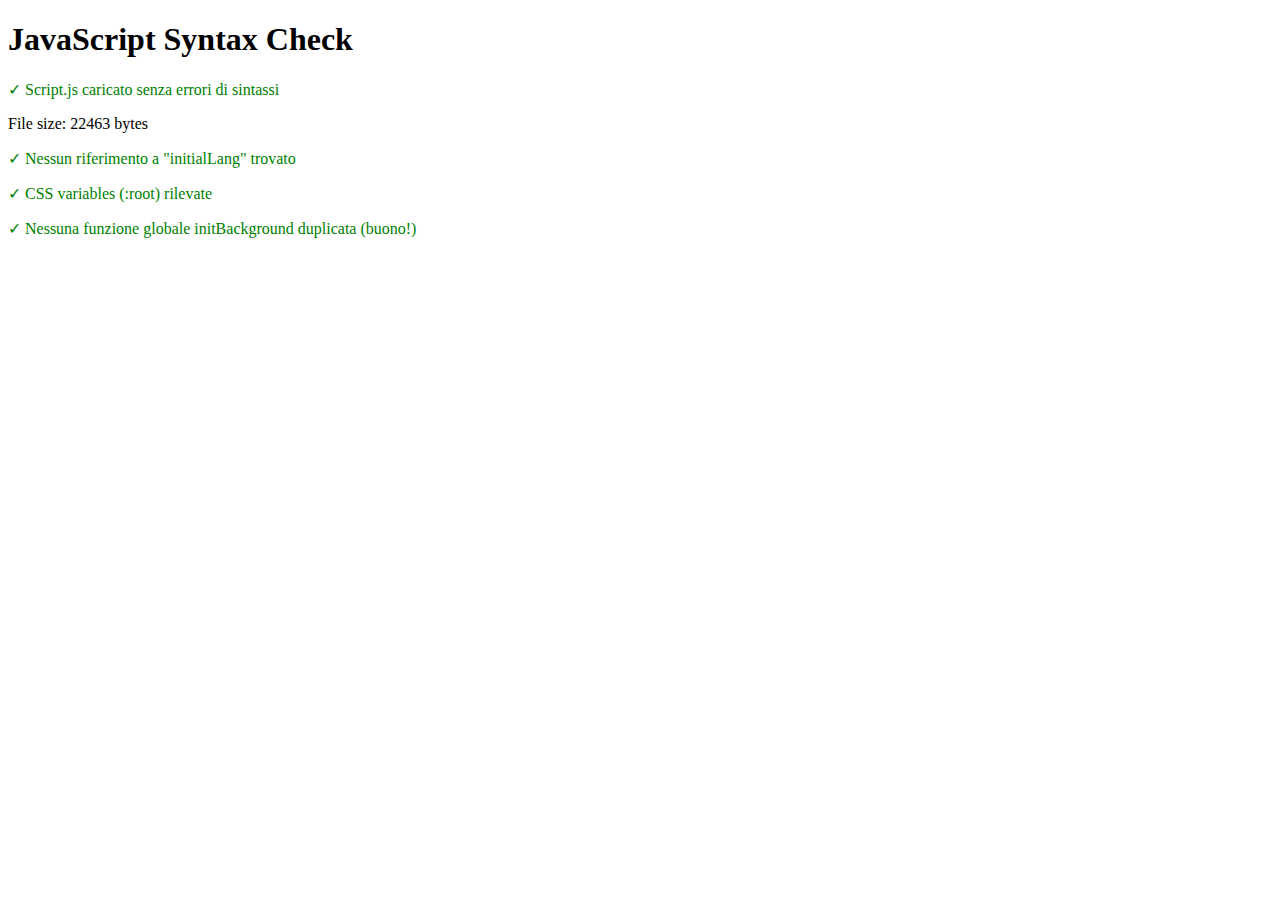
<file: test.html>
<!DOCTYPE html>
<html lang="en">
<head>
    <meta charset="UTF-8">
    <meta name="viewport" content="width=device-width, initial-scale=1.0">
    <title>Test Script Syntax</title>
</head>
<body>
    <h1>JavaScript Syntax Check</h1>
    <div id="result">Loading...</div>
    <script>
        // Carica il file script.js e controlla gli errori di sintassi
        const testScriptLoad = async () => {
            try {
                // Carica il file di script
                const response = await fetch('script.js');
                const scriptText = await response.text();
                
                // Tenta di eseguire il codice per controllare errori di sintassi (nel DOMContentLoaded)
                // In questo caso, basta che non ci sia un errore di sintassi JS
                const resultDiv = document.getElementById('result');
                resultDiv.innerHTML = '<p style="color: green;">✓ Script.js caricato senza errori di sintassi</p>';
                resultDiv.innerHTML += '<p>File size: ' + scriptText.length + ' bytes</p>';
                
                // Cerca riferimenti a "initialLang" non definito
                if (scriptText.includes('initialLang')) {
                    resultDiv.innerHTML += '<p style="color: orange;">⚠ Attenzione: trovato "initialLang" nel file. Potrebbe essere non definito.</p>';
                } else {
                    resultDiv.innerHTML += '<p style="color: green;">✓ Nessun riferimento a "initialLang" trovato</p>';
                }
                
                // Verifica CSS variables
                const cssResponse = await fetch('style.css');
                const cssText = await cssResponse.text();
                if (cssText.includes('--primary-gold')) {
                    resultDiv.innerHTML += '<p style="color: green;">✓ CSS variables (:root) rilevate</p>';
                } else {
                    resultDiv.innerHTML += '<p style="color: red;">✗ CSS variables non trovate</p>';
                }
                
                // Verifica che non ci siano duplicate di initBackground
                const initBackgroundCount = (scriptText.match(/function initBackground/g) || []).length;
                if (initBackgroundCount === 0) {
                    resultDiv.innerHTML += '<p style="color: green;">✓ Nessuna funzione globale initBackground duplicata (buono!)</p>';
                } else if (initBackgroundCount === 1) {
                    resultDiv.innerHTML += '<p style="color: orange;">Nota: 1 initBackground trovata (potrebbe essere nel core object)</p>';
                } else {
                    resultDiv.innerHTML += '<p style="color: red;">✗ Multipli initBackground trovati: ' + initBackgroundCount + '</p>';
                }
                
            } catch (err) {
                const resultDiv = document.getElementById('result');
                resultDiv.innerHTML = '<p style="color: red;">✗ Errore: ' + err.message + '</p>';
                console.error('Test error:', err);
            }
        };
        
        testScriptLoad();
    </script>
</body>
</html>
</file>
